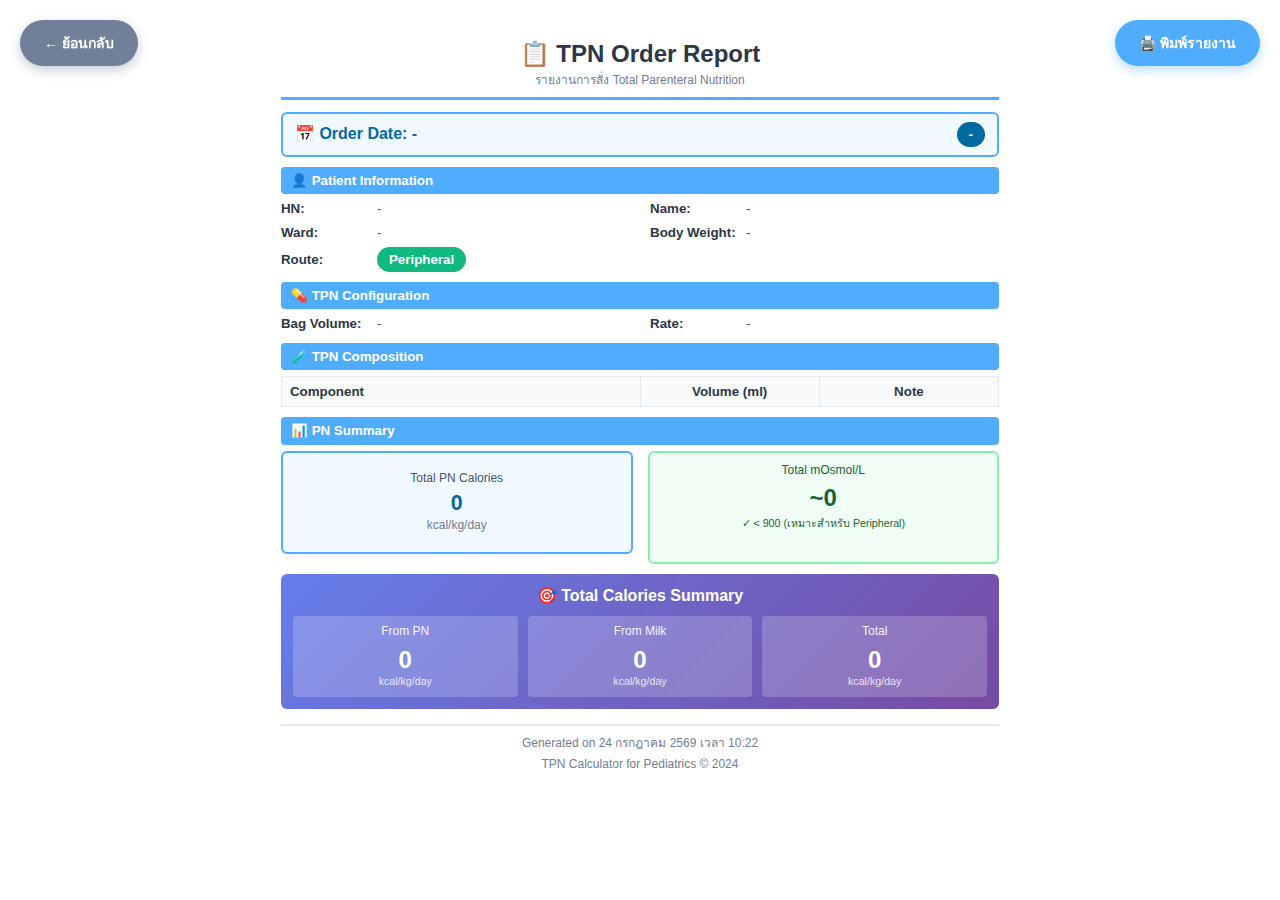
<file: report.html>
<!DOCTYPE html>
<html lang="th">
<head>
    <meta charset="UTF-8">
    <meta name="viewport" content="width=device-width, initial-scale=1.0">
    <title>TPN Order Report</title>
    <style>
        @page {
            size: A4;
            margin: 10mm;
        }
        
        * {
            margin: 0;
            padding: 0;
            box-sizing: border-box;
        }
        
        body {
            font-family: 'Sarabun', 'Noto Sans Thai', Arial, sans-serif;
            font-size: 10pt;
            line-height: 1.3;
            color: #000;
            background: #fff;
            padding: 0;
        }
        
        .report-container {
            max-width: 210mm;
            margin: 0 auto;
            background: white;
            padding: 10mm;
        }
        
        .header {
            text-align: center;
            margin-bottom: 12px;
            border-bottom: 3px solid #4facfe;
            padding-bottom: 8px;
        }
        
        .header h1 {
            font-size: 18pt;
            color: #2d3748;
            margin-bottom: 4px;
            font-weight: 700;
        }
        
        .header p {
            font-size: 9pt;
            color: #718096;
        }
        
        .section {
            margin-bottom: 10px;
        }
        
        .section-title {
            background: #4facfe;
            color: white;
            padding: 5px 10px;
            font-size: 10pt;
            font-weight: 600;
            border-radius: 4px;
            margin-bottom: 6px;
        }
        
        .info-grid {
            display: grid;
            grid-template-columns: 1fr 1fr;
            gap: 6px 20px;
            margin-bottom: 8px;
        }
        
        .info-item {
            display: flex;
            align-items: baseline;
            gap: 6px;
        }
        
        .info-label {
            font-weight: 600;
            color: #2d3748;
            min-width: 90px;
            flex-shrink: 0;
        }
        
        .info-value {
            color: #4a5568;
            flex: 1;
        }
        
        .order-date-special {
            background: #f0f9ff;
            border: 2px solid #4facfe;
            padding: 8px 12px;
            border-radius: 6px;
            margin-bottom: 10px;
            display: flex;
            justify-content: space-between;
            align-items: center;
        }
        
        .order-date-special .date-info {
            font-size: 12pt;
            font-weight: 600;
            color: #0369a1;
        }
        
        .order-date-special .day-badge {
            background: #0369a1;
            color: white;
            padding: 4px 12px;
            border-radius: 20px;
            font-size: 10pt;
            font-weight: 600;
        }
        
        .route-badge {
            display: inline-block;
            background: #10b981;
            color: white;
            padding: 4px 12px;
            border-radius: 20px;
            font-size: 10pt;
            font-weight: 600;
        }
        
        .route-badge.peripheral {
            background: #f59e0b;
        }
        
        .composition-table {
            width: 100%;
            border-collapse: collapse;
            margin-bottom: 10px;
            font-size: 10pt;
        }
        
        .composition-table th {
            background: #f8fafc;
            border: 1px solid #e2e8f0;
            padding: 6px 8px;
            text-align: left;
            font-weight: 600;
            color: #2d3748;
        }
        
        .composition-table td {
            border: 1px solid #e2e8f0;
            padding: 5px 8px;
            color: #4a5568;
        }
        
        .composition-table tr:nth-child(even) {
            background: #f8fafc;
        }
        
        .highlight-row {
            background: #fef3c7 !important;
            font-weight: 600;
        }
        
        .summary-box {
            background: #f0f9ff;
            border: 2px solid #4facfe;
            border-radius: 6px;
            padding: 10px;
            margin-bottom: 10px;
        }
        
        .summary-grid {
            display: grid;
            grid-template-columns: 1fr 1fr 1fr;
            gap: 10px;
            text-align: center;
        }
        
        .summary-item {
            padding: 8px;
        }
        
        .summary-label {
            font-size: 9pt;
            color: #4a5568;
            margin-bottom: 4px;
        }
        
        .summary-value {
            font-size: 16pt;
            font-weight: 700;
            color: #0369a1;
        }
        
        .summary-unit {
            font-size: 9pt;
            color: #718096;
        }
        
        .total-summary {
            background: linear-gradient(135deg, #667eea 0%, #764ba2 100%);
            color: white;
            border-radius: 6px;
            padding: 12px;
            margin-top: 10px;
        }
        
        .total-summary h3 {
            text-align: center;
            margin-bottom: 10px;
            font-size: 12pt;
        }
        
        .total-grid {
            display: grid;
            grid-template-columns: 1fr 1fr 1fr;
            gap: 10px;
            text-align: center;
        }
        
        .total-item {
            background: rgba(255,255,255,0.2);
            border-radius: 4px;
            padding: 8px;
        }
        
        .total-label {
            font-size: 9pt;
            opacity: 0.9;
            margin-bottom: 4px;
        }
        
        .total-value {
            font-size: 18pt;
            font-weight: 700;
        }
        
        .total-unit {
            font-size: 8pt;
            opacity: 0.8;
        }
        
        .footer {
            margin-top: 15px;
            padding-top: 10px;
            border-top: 2px solid #e2e8f0;
            text-align: center;
            font-size: 9pt;
            color: #718096;
        }
        
        .print-btn {
            position: fixed;
            top: 20px;
            right: 20px;
            background: #4facfe;
            color: white;
            border: none;
            padding: 12px 24px;
            border-radius: 25px;
            cursor: pointer;
            font-size: 14px;
            font-weight: 600;
            box-shadow: 0 4px 12px rgba(79, 172, 254, 0.4);
            z-index: 1000;
        }
        
        .print-btn:hover {
            background: #3b8ad6;
        }
        
        .back-btn {
            position: fixed;
            top: 20px;
            left: 20px;
            background: #718096;
            color: white;
            border: none;
            padding: 12px 24px;
            border-radius: 25px;
            cursor: pointer;
            font-size: 14px;
            font-weight: 600;
            box-shadow: 0 4px 12px rgba(113, 128, 150, 0.4);
            z-index: 1000;
        }
        
        .back-btn:hover {
            background: #4a5568;
        }
        
        @media print {
            body {
                padding: 0;
                margin: 0;
            }
            
            .print-btn, .back-btn {
                display: none;
            }
            
            .report-container {
                box-shadow: none;
                padding: 0;
                max-width: 100%;
            }
            
            .header {
                margin-bottom: 10px;
                padding-bottom: 6px;
            }
            
            .section {
                margin-bottom: 8px;
            }
        }
        
        .two-col {
            display: grid;
            grid-template-columns: 1fr 1fr;
            gap: 15px;
        }
        
        .osmol-display {
            background: #f0fdf4;
            border: 2px solid #86efac;
            border-radius: 6px;
            padding: 10px;
            text-align: center;
        }
        
        .osmol-display.high {
            background: #fee2e2;
            border-color: #fca5a5;
        }
        
        .osmol-label {
            font-size: 9pt;
            color: #166534;
            margin-bottom: 4px;
        }
        
        .osmol-display.high .osmol-label {
            color: #991b1b;
        }
        
        .osmol-value {
            font-size: 18pt;
            font-weight: 700;
            color: #166534;
        }
        
        .osmol-display.high .osmol-value {
            color: #991b1b;
        }
        
        .osmol-note {
            font-size: 8pt;
            color: #166534;
            margin-top: 4px;
        }
        
        .osmol-display.high .osmol-note {
            color: #991b1b;
            font-weight: 600;
        }
    </style>
</head>
<body>
    <button class="back-btn" onclick="window.location.href='index.html'">← ย้อนกลับ</button>
    <button class="print-btn" onclick="window.print()">🖨️ พิมพ์รายงาน</button>

    <div class="report-container">
        <!-- Header -->
        <div class="header">
            <h1>📋 TPN Order Report</h1>
            <p>รายงานการสั่ง Total Parenteral Nutrition</p>
        </div>

        <!-- Order Date -->
        <div class="order-date-special">
            <div class="date-info">
                📅 Order Date: <span id="display-order-date"></span>
            </div>
            <div class="day-badge" id="display-day-name"></div>
        </div>

        <!-- Patient Information -->
        <div class="section">
            <div class="section-title">👤 Patient Information</div>
            <div class="info-grid">
                <div class="info-item">
                    <span class="info-label">HN:</span>
                    <span class="info-value" id="display-hn"></span>
                </div>
                <div class="info-item">
                    <span class="info-label">Name:</span>
                    <span class="info-value" id="display-name"></span>
                </div>
                <div class="info-item">
                    <span class="info-label">Ward:</span>
                    <span class="info-value" id="display-ward"></span>
                </div>
                <div class="info-item">
                    <span class="info-label">Body Weight:</span>
                    <span class="info-value" id="display-bw"></span>
                </div>
                <div class="info-item">
                    <span class="info-label">Route:</span>
                    <span class="info-value"><span class="route-badge" id="display-route"></span></span>
                </div>
            </div>
        </div>

        <!-- TPN Configuration -->
        <div class="section">
            <div class="section-title">💊 TPN Configuration</div>
            <div class="info-grid">
                <div class="info-item">
                    <span class="info-label">Bag Volume:</span>
                    <span class="info-value" id="display-bag"></span>
                </div>
                <div class="info-item">
                    <span class="info-label">Rate:</span>
                    <span class="info-value" id="display-rate"></span>
                </div>
            </div>
        </div>

        <!-- TPN Composition -->
        <div class="section">
            <div class="section-title">🧪 TPN Composition</div>
            <table class="composition-table" id="composition-table">
                <thead>
                    <tr>
                        <th style="width: 50%;">Component</th>
                        <th style="width: 25%; text-align: center;">Volume (ml)</th>
                        <th style="width: 25%; text-align: center;">Note</th>
                    </tr>
                </thead>
                <tbody id="composition-body">
                    <!-- Will be populated by JavaScript -->
                </tbody>
            </table>
        </div>

        <!-- PN Summary -->
        <div class="section">
            <div class="section-title">📊 PN Summary</div>
            <div class="two-col">
                <div class="summary-box">
                    <div class="summary-grid" style="grid-template-columns: 1fr;">
                        <div class="summary-item">
                            <div class="summary-label">Total PN Calories</div>
                            <div class="summary-value" id="display-pn-cal"></div>
                            <div class="summary-unit">kcal/kg/day</div>
                        </div>
                    </div>
                </div>
                <div class="osmol-display" id="osmol-container">
                    <div class="osmol-label">Total mOsmol/L</div>
                    <div class="osmol-value" id="display-osmol"></div>
                    <div class="osmol-note" id="osmol-note"></div>
                </div>
            </div>
        </div>

        <!-- Total Calories Summary -->
        <div class="total-summary">
            <h3>🎯 Total Calories Summary</h3>
            <div class="total-grid">
                <div class="total-item">
                    <div class="total-label">From PN</div>
                    <div class="total-value" id="display-pn-total"></div>
                    <div class="total-unit">kcal/kg/day</div>
                </div>
                <div class="total-item">
                    <div class="total-label">From Milk</div>
                    <div class="total-value" id="display-milk-total"></div>
                    <div class="total-unit">kcal/kg/day</div>
                </div>
                <div class="total-item">
                    <div class="total-label">Total</div>
                    <div class="total-value" id="display-grand-total"></div>
                    <div class="total-unit">kcal/kg/day</div>
                </div>
            </div>
        </div>

        <!-- Footer -->
        <div class="footer">
            <p>Generated on <span id="generated-date"></span></p>
            <p style="margin-top: 5px;">TPN Calculator for Pediatrics © 2024</p>
        </div>
    </div>

    <script>
        // Load data from localStorage
        const data = JSON.parse(localStorage.getItem('tpnReportData') || '{}');

        // Display patient information
        document.getElementById('display-hn').textContent = data.hn || '-';
        document.getElementById('display-name').textContent = data.name || '-';
        document.getElementById('display-ward').textContent = data.ward || '-';
        document.getElementById('display-bw').textContent = data.bw ? `${data.bw} kg` : '-';

        // Display order date with day name (convert to Thai Buddhist year)
        let displayDate = data.orderDate || '-';
        if (data.orderDate && data.orderDate !== '-') {
            const date = new Date(data.orderDate);
            const thaiMonths = ['มกราคม', 'กุมภาพันธ์', 'มีนาคม', 'เมษายน', 'พฤษภาคม', 'มิถุนายน', 
                              'กรกฎาคม', 'สิงหาคม', 'กันยายน', 'ตุลาคม', 'พฤศจิกายน', 'ธันวาคม'];
            const day = date.getDate();
            const month = thaiMonths[date.getMonth()];
            const year = date.getFullYear() + 543; // Convert to Buddhist year
            displayDate = `${day} ${month} ${year}`;
        }
        document.getElementById('display-order-date').textContent = displayDate;
        document.getElementById('display-day-name').textContent = data.orderDayName || '-';

        // Display route
        const routeBadge = document.getElementById('display-route');
        routeBadge.textContent = data.route === 'central' ? 'Central' : 'Peripheral';
        if (data.route === 'peripheral') {
            routeBadge.classList.add('peripheral');
        }

        // Display bag and rate
        document.getElementById('display-bag').textContent = data.bag ? `${data.bag} ml` : '-';
        document.getElementById('display-rate').textContent = data.rate ? `${data.rate} ml/hr` : '-';

        // Build composition table
        const tbody = document.getElementById('composition-body');
        const compositions = [];

        // Macronutrients
        if (parseFloat(data.proteinVol) > 0) {
            compositions.push({
                name: '10% Protein',
                volume: data.proteinVol,
                note: ''
            });
        }

        if (parseFloat(data.dextroseVol) > 0) {
            compositions.push({
                name: '50% Dextrose',
                volume: data.dextroseVol,
                note: ''
            });
        }

        if (parseFloat(data.fatVol) > 0) {
            compositions.push({
                name: '20% Fat',
                volume: data.fatVol,
                note: ''
            });
        }

        // Electrolytes
        if (parseFloat(data.pVol) > 0) {
            compositions.push({
                name: 'Glycophos® (P)',
                volume: parseFloat(data.pVol.replace(/[^0-9.]/g, '')).toFixed(1),
                note: 'Contains Na ' + data.naFromGly
            });
        }

        // Na source
        if (data.naSource === 'nacl' && parseFloat(data.naclVol) > 0) {
            compositions.push({
                name: '3% NaCl',
                volume: parseFloat(data.naclVol.replace(/[^0-9.]/g, '')).toFixed(1),
                note: ''
            });
        } else if (data.naSource === 'na-acetate' && parseFloat(data.naAcVol) > 0) {
            compositions.push({
                name: 'Na Acetate',
                volume: parseFloat(data.naAcVol.replace(/[^0-9.]/g, '')).toFixed(1),
                note: ''
            });
        }

        // K source
        if (data.kSource === 'kcl' && parseFloat(data.kclVol) > 0) {
            compositions.push({
                name: '15% KCl',
                volume: parseFloat(data.kclVol.replace(/[^0-9.]/g, '')).toFixed(1),
                note: ''
            });
        } else if (data.kSource === 'k-acetate' && parseFloat(data.kAcVol) > 0) {
            compositions.push({
                name: 'K Acetate',
                volume: parseFloat(data.kAcVol.replace(/[^0-9.]/g, '')).toFixed(1),
                note: ''
            });
        }

        // Ca
        if (parseFloat(data.caVol) > 0) {
            compositions.push({
                name: 'Ca Gluconate',
                volume: parseFloat(data.caVol.replace(/[^0-9.]/g, '')).toFixed(1),
                note: ''
            });
        }

        // Mg
        if (parseFloat(data.mgVol) > 0) {
            compositions.push({
                name: 'MgSO₄',
                volume: parseFloat(data.mgVol.replace(/[^0-9.]/g, '')).toFixed(1),
                note: ''
            });
        }

        // Micronutrients
        const peditVol = data.peditrace ? parseFloat(data.peditrace.replace(/[^0-9.]/g, '')) : 0;
        if (peditVol > 0) {
            let peditNote = '';
            if (data.peditFreq === 'daily') peditNote = 'Per day';
            else if (data.peditFreq === 'mwf') peditNote = 'Mon, Wed, Fri';
            else if (data.peditFreq === 'weekly') {
                const days = ['Sun', 'Mon', 'Tue', 'Wed', 'Thu', 'Fri', 'Sat'];
                peditNote = 'Weekly (' + days[parseInt(data.peditDay || 1)] + ')';
            }
            compositions.push({
                name: 'Peditrace®',
                volume: peditVol.toFixed(1),
                note: peditNote
            });
        }

        const cernVol = data.cernevit ? parseFloat(data.cernevit.replace(/[^0-9.]/g, '')) : 0;
        if (cernVol > 0) {
            let cernNote = '';
            if (data.cernFreq === 'daily') cernNote = 'Per day';
            else if (data.cernFreq === 'mwf') cernNote = 'Mon, Wed, Fri';
            else if (data.cernFreq === 'weekly') {
                const days = ['Sun', 'Mon', 'Tue', 'Wed', 'Thu', 'Fri', 'Sat'];
                cernNote = 'Weekly (' + days[parseInt(data.cernDay || 1)] + ')';
            }
            compositions.push({
                name: 'Cernevit®',
                volume: cernVol.toFixed(1),
                note: cernNote
            });
        }

        // Vitamin K
        if (data.vitKChoice === 'daily') {
            const vitKVol = data.vitKDaily ? parseFloat(data.vitKDaily.replace(/[^0-9.]/g, '')) : 0;
            if (vitKVol > 0) {
                compositions.push({
                    name: 'Vitamin K',
                    volume: vitKVol.toFixed(3),
                    note: 'Per day'
                });
            }
        } else if (data.vitKChoice === 'weekly') {
            const vitKVol = data.vitKWeekly ? parseFloat(data.vitKWeekly.replace(/[^0-9.]/g, '')) : 0;
            if (vitKVol > 0) {
                const days = ['Sun', 'Mon', 'Tue', 'Wed', 'Thu', 'Fri', 'Sat'];
                const dayName = days[parseInt(data.vitKDay || 1)];
                compositions.push({
                    name: 'Vitamin K',
                    volume: vitKVol.toFixed(3),
                    note: 'Weekly (' + dayName + ')'
                });
            }
        }

        // Heparin
        if (data.hasPicc && parseFloat(data.heparinVol) > 0) {
            compositions.push({
                name: 'Heparin',
                volume: data.heparinVol,
                note: 'PICC line'
            });
        }

        // Sterile Water
        if (parseFloat(data.sterileWater) > 0) {
            compositions.push({
                name: 'Sterile Water',
                volume: data.sterileWater,
                note: '',
                highlight: true
            });
        }

        // Populate table
        compositions.forEach(comp => {
            const row = document.createElement('tr');
            if (comp.highlight) row.classList.add('highlight-row');
            row.innerHTML = `
                <td>${comp.name}</td>
                <td style="text-align: center; font-weight: 600;">${comp.volume} ml</td>
                <td style="text-align: center; font-size: 9pt;">${comp.note}</td>
            `;
            tbody.appendChild(row);
        });

        // Display PN calories
        document.getElementById('display-pn-cal').textContent = data.pnCalKg || '0';

        // Display mOsmol with warning if > 900
        const osmolValue = data.totalOsmol ? data.totalOsmol.replace('~', '') : '0';
        const osmolNum = parseInt(osmolValue);
        document.getElementById('display-osmol').textContent = '~' + osmolValue;
        
        const osmolContainer = document.getElementById('osmol-container');
        const osmolNote = document.getElementById('osmol-note');
        
        if (osmolNum > 900) {
            osmolContainer.classList.add('high');
            osmolNote.textContent = '⚠️ > 900 (ไม่เหมาะสำหรับ Peripheral)';
        } else {
            osmolNote.textContent = '✓ < 900 (เหมาะสำหรับ Peripheral)';
        }

        // Display total calories summary
        document.getElementById('display-pn-total').textContent = data.pnCalKg || '0';
        document.getElementById('display-milk-total').textContent = data.milkCalKg || '0';
        document.getElementById('display-grand-total').textContent = data.totalCalKg || '0';

        // Display generation date
        const now = new Date();
        const dateStr = now.toLocaleDateString('th-TH', { 
            year: 'numeric', 
            month: 'long', 
            day: 'numeric',
            hour: '2-digit',
            minute: '2-digit'
        });
        document.getElementById('generated-date').textContent = dateStr;
    </script>
</body>
</html>
</file>
